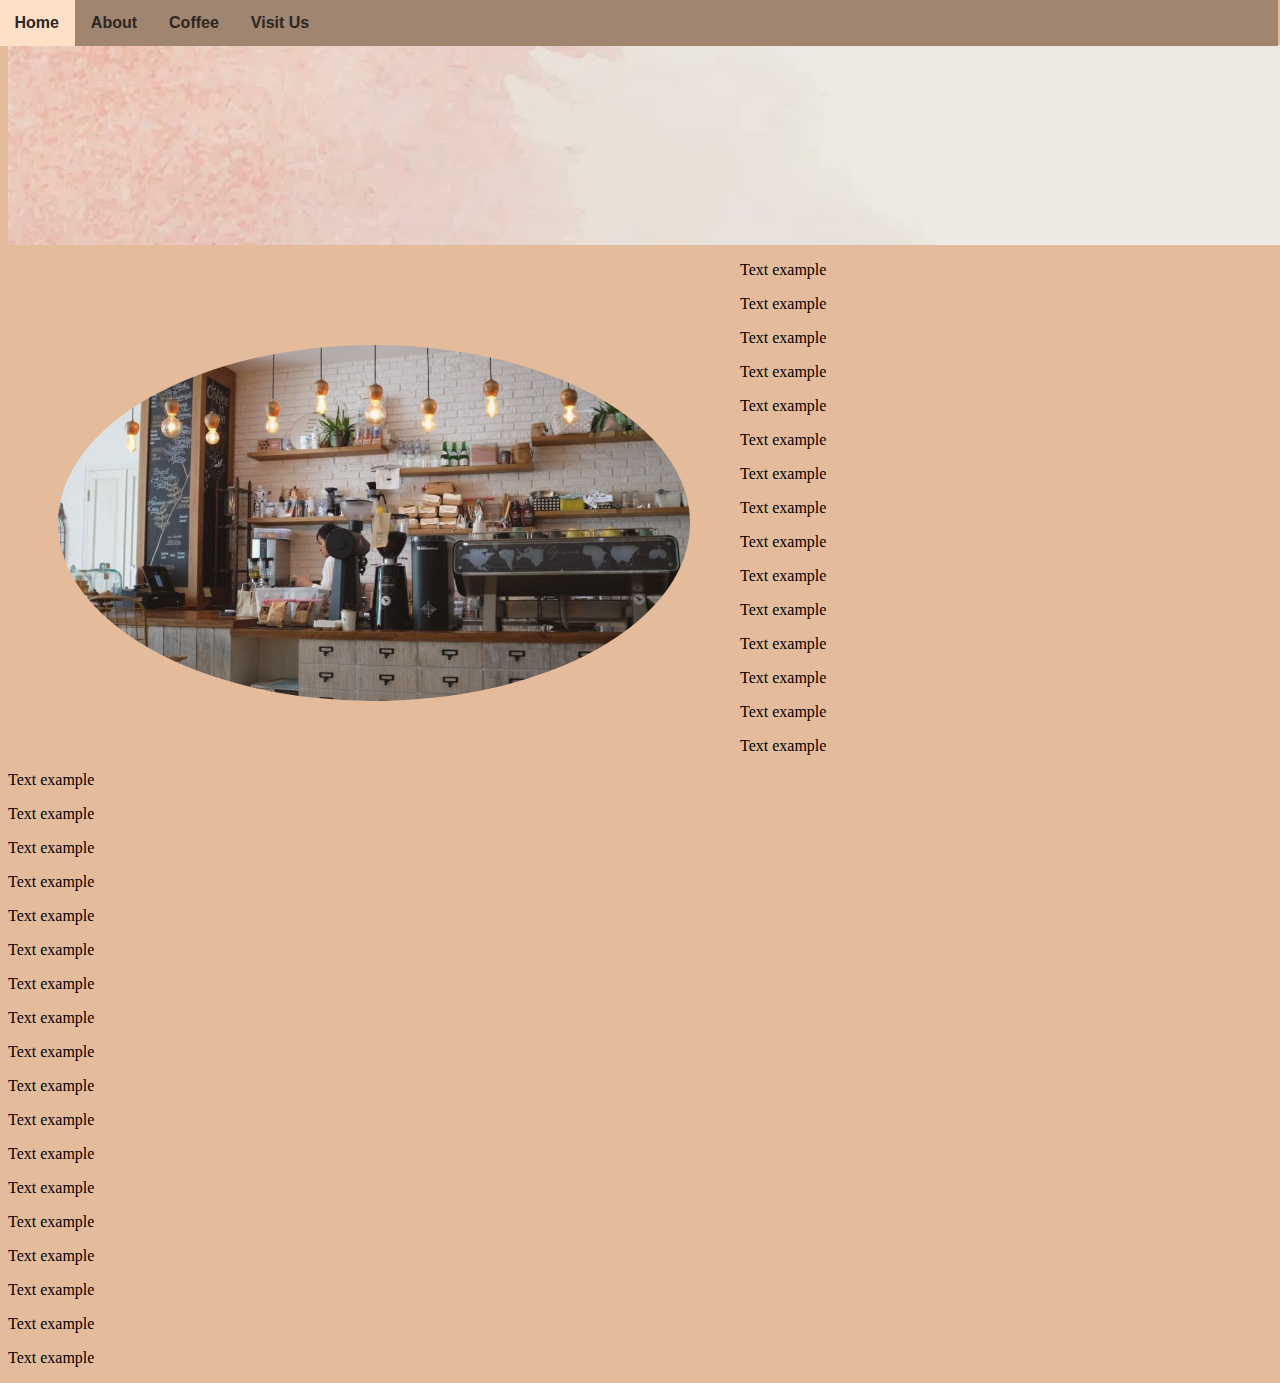
<file: index.html>
<!DOCTYPE html>
<html lang="en" dir="ltr">
  <head>
    <meta charset="utf-8">
    <meta name="description:" content="Learning Web Development - Example Coffee Shop">
    <meta name="author" content="Astellaluna">
    <meta name="keywords" content="HTML, Programming, CSS, JavaScript">
    <meta name="viewport:" content="width=device-width, initial-scale=1.0">
    <link rel="stylesheet" href="css/styles.css">
    <link rel="JavaScript" href="script/jscript.js">
    <link rel="shortcut icon" href="images/favicon.png">
    <title>Astellaluna</title>
  </head>
<!------------------------------------------------------------------------------------------------------------------->
  <body class="bodyclass">
    <header class="header">
      <nav id="navbar" class="sticky">
        <a href="#" class="current">Home</a>
        <a href="html/about.html">About</a>
        <a href="#">Coffee</a>
        <a href="#">Visit Us</a>
      </nav>
    </header>

    <main>
      <article>
        <img class="interiorshop" src="images/exampleshop.jpg" alt="Example Interior">
        
     </article>
    </main>

    <p>Text example</p>
    <p>Text example</p>
    <p>Text example</p>
    <p>Text example</p>
    <p>Text example</p>
    <p>Text example</p>
    <p>Text example</p>
    <p>Text example</p>
    <p>Text example</p>
    <p>Text example</p>
    <p>Text example</p>
    <p>Text example</p>
    <p>Text example</p>
    <p>Text example</p>
    <p>Text example</p>
    <p>Text example</p>
    <p>Text example</p>
    <p>Text example</p>
    <p>Text example</p>
    <p>Text example</p>
    <p>Text example</p>
    <p>Text example</p>
    <p>Text example</p>
    <p>Text example</p>
    <p>Text example</p>
    <p>Text example</p>
    <p>Text example</p>
    <p>Text example</p>
    <p>Text example</p>
    <p>Text example</p>
    <p>Text example</p>
    <p>Text example</p>
    <p>Text example</p>
    

  </body>
</html>
</file>
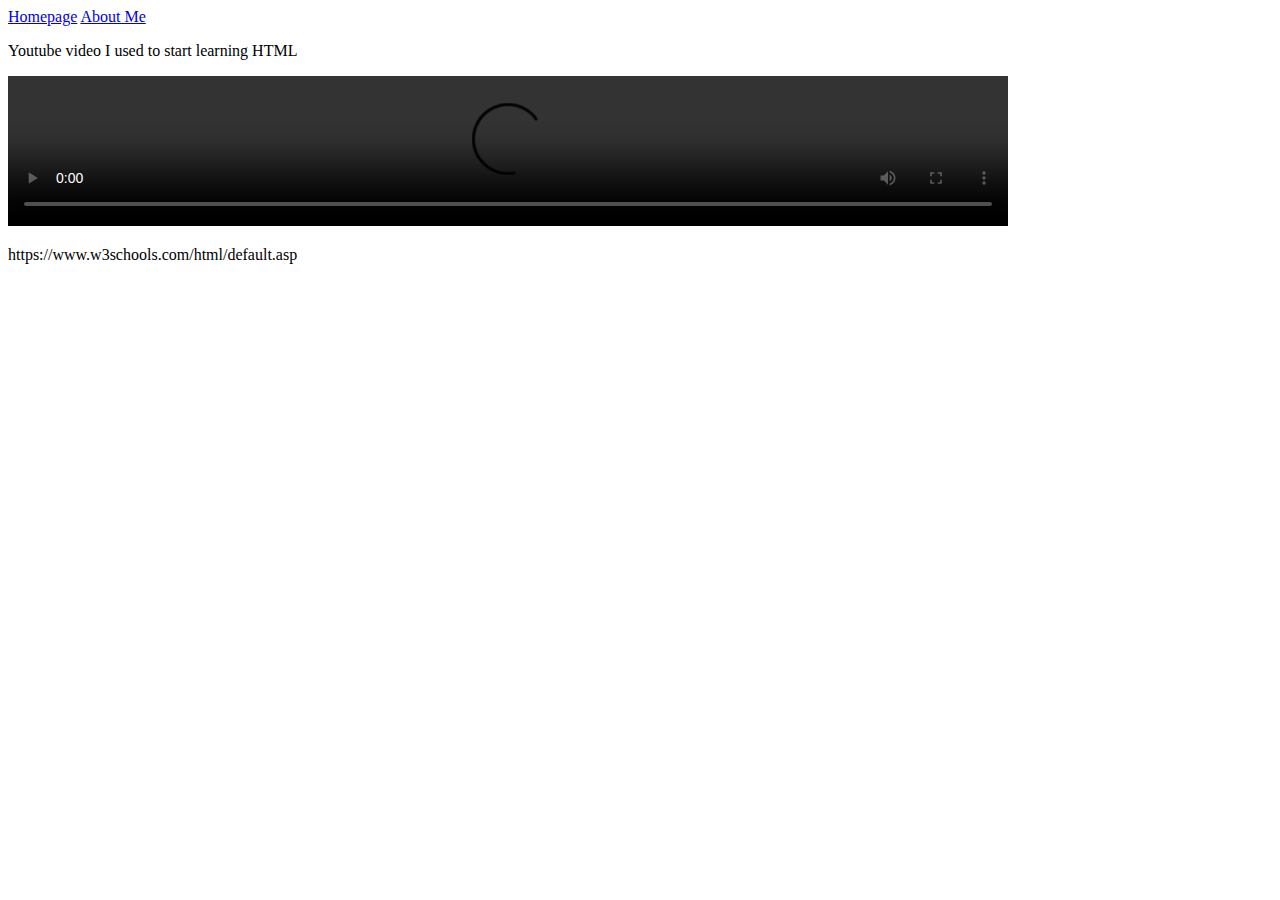
<file: demo/LMaterial.html>
<!DOCTYPE html>
<html lang="en" dir="ltr">
  <head>
    <meta charset="utf-8">
    <title>Youtube Videos</title>
  </head>
  <body>
    <header>
      <nav>
        <a class="NavSpace" href="../index.html">Homepage</a>
        <a href="../aboutme.html">About Me</a>
      </nav>
    </header>

    <main>
      <section>
        <p class="videoText">Youtube video I used to start learning HTML</p>
        <video width="1000" src="https://www.youtube.com/watch?v=pQN-pnXPaVg" controls>

        </video>
      </section>
      <section>
        <p>https://www.w3schools.com/html/default.asp</p>
      </section>
    </main>

  </body>
</html>
</file>
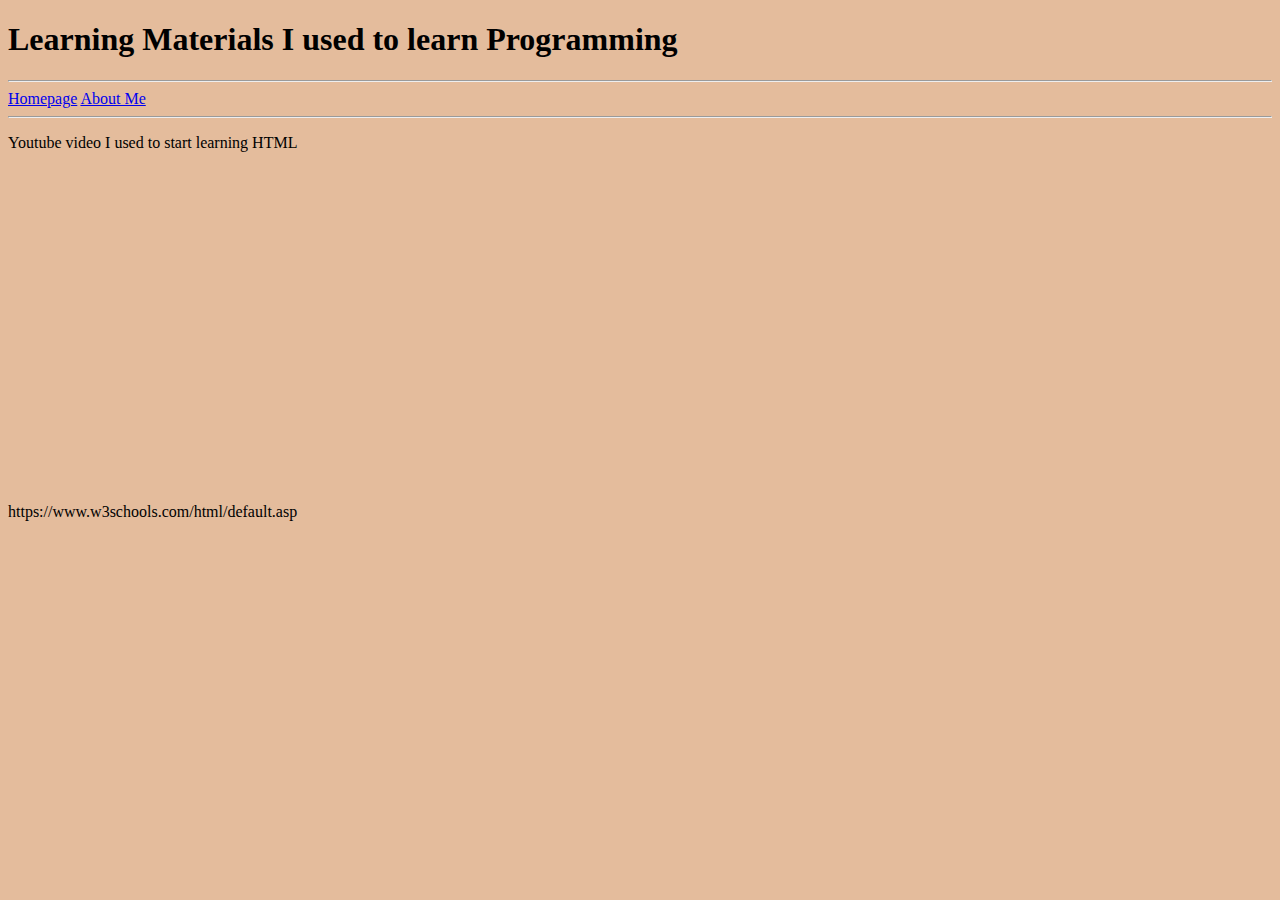
<file: html/LMaterial.html>
<!DOCTYPE html>
<html lang="en" dir="ltr">
  <head>
    <meta charset="utf-8">
    <meta name="description:" content="Learning Materials I used to learn Programming">
    <meta name="viewport:" content="width=device-width, initial-scale=1.0">
    <link rel="stylesheet" href="../css/styles.css">
    <link rel="shortcut icon" href="images/favicon.ico">
    <title>Learning Materials</title>
  </head>

  <body class="bodyclass">
    <header>
      <h1>Learning Materials I used to learn Programming</h1>
      <hr>
      <nav>
        <a class="NavSpace" href="../index.html">Homepage</a>
        <a class="NavSpace" href="aboutme.html">About Me</a>
      </nav>
      <hr>
    </header>

    <main>
      <section>
        <p class="videoText">Youtube video I used to start learning HTML</p>
        <iframe width="560" height="315" src="https://www.youtube.com/embed/pQN-pnXPaVg?si=GYJiElw9fuf5KrdS"
        title="YouTube video player"
        frameborder="0"
        allow="accelerometer; autoplay; clipboard-write; encrypted-media; gyroscope; picture-in-picture; web-share"
        allowfullscreen></iframe>
      </section>
      <section>
        <p>https://www.w3schools.com/html/default.asp</p>
      </section>
    </main>

  </body>
</html>
</file>
<file: css/styles.css>
.header {
  background-image: url("../images/headerbg.png");
  background-repeat: no-repeat;
  background-size:cover;
  width: 100%;
  margin-top: 45px;
  padding: 100px;
  color: rgb(255, 255, 255);
}

#navbar {
  display: block;
  font: 1em Helvetica;
  width: 100%;
  position: fixed;
  top: 0em;
  left: -0.1em;
  z-index: 1;
  background-color: rgb(160, 133, 112);
}

#navbar a {
  float: left;
  display: block;
  color: rgb(44, 39, 35);
  font: Helvetica, sans-serif;
  text-align: center;
  font-weight: bold;
  padding: 14px 16px;
  text-decoration: none;
}

#navbar a:hover {
  background-color: rgb(255, 224, 199);
}

#current {
  overflow: hidden;
  background-color: rgb(255, 224, 199);;
  }

.bodyclass {
  background-color: rgb(228, 188, 156);
}

.interiorshop {
  float: left;
  opacity: 0.9;
  padding: 50px;
  margin-top: 50px;
  width: clamp(200px, 50%, 800px);
  border-radius: 50%;
}
</file>
